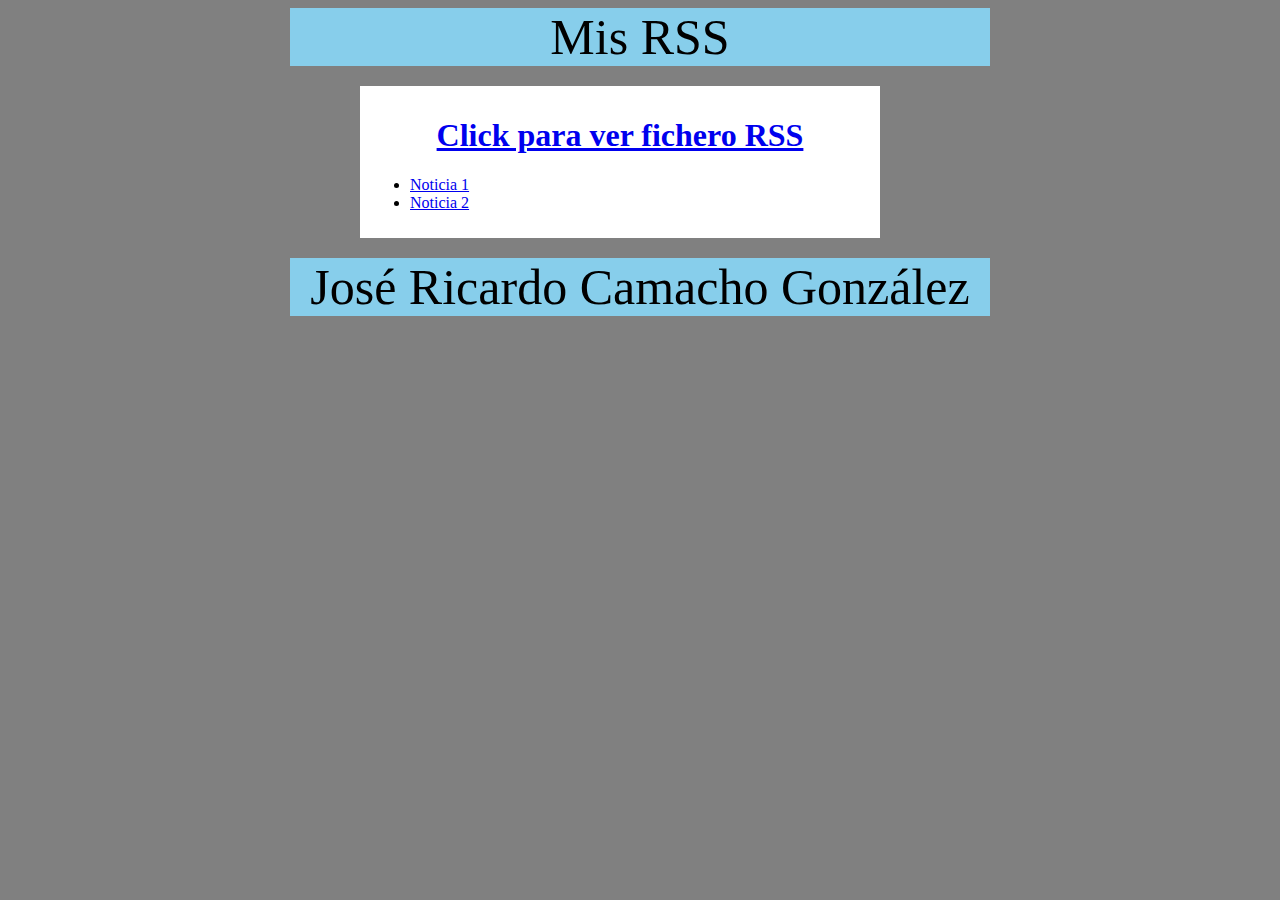
<file: index.html>
<!DOCTYPE html>
<html>
<head>
	<meta charset="utf-8">
	<meta name="viewport" content="width=device-width, initial-scale=1">
	<title>Mis RSS</title>
	<link rel="stylesheet" type="text/css" href="estilosrss.css">
	<link rel="rss" type="application/rss+xml" href="feed.rss">
</head>
<body>
	<div id="contenedor">
		<div id="cabecera">Mis RSS</div>
		<div id="feed">
			<a type="application/rss+xml" href="feed.rss"><h1>Click para ver fichero RSS</h1></a>
			<ul>
				<li><a href="noticia1.html" target="_blank">Noticia 1</a></li>
				<li><a href="noticia2.html" target="_blank">Noticia 2</a></li>
			</ul>
			
		</div>
		<div id="pie">José Ricardo Camacho González</div>
	</div>
</body>
</html>
</file>
<file: estilosrss.css>
body {
		background-color: gray;
	}

	p {
		text-align: justify;
		font-size: 1.2em;
	}

	h1 {
		text-align: center;
	}

	#contenedor {
		width: 700px;
		height: 95%;
		margin: 0 auto; 
	}
	
	#cabecera {
		height: 20%;
		width: 100%;
		margin-bottom: 20px;
		background-color: skyblue;
		font-size: 50px;
		text-align: center;

	}
	
	#feed {
		background-color: white;
		float: left; 
		width: 500px; 
		height: 60%;
		margin-left: 10%;
		margin-right: 10%;
		margin-bottom: 20px;
		padding: 10px;
		text-align: justify; 
	}
	
	#pie {
		clear: both;
		height: 20%;
		width: 100%;
		background-color: skyblue;
		font-size: 50px;
		text-align: center;
	}

	img {
		margin-left: 30px;
		width: 434px;
		height: 189px;
	}
</file>
